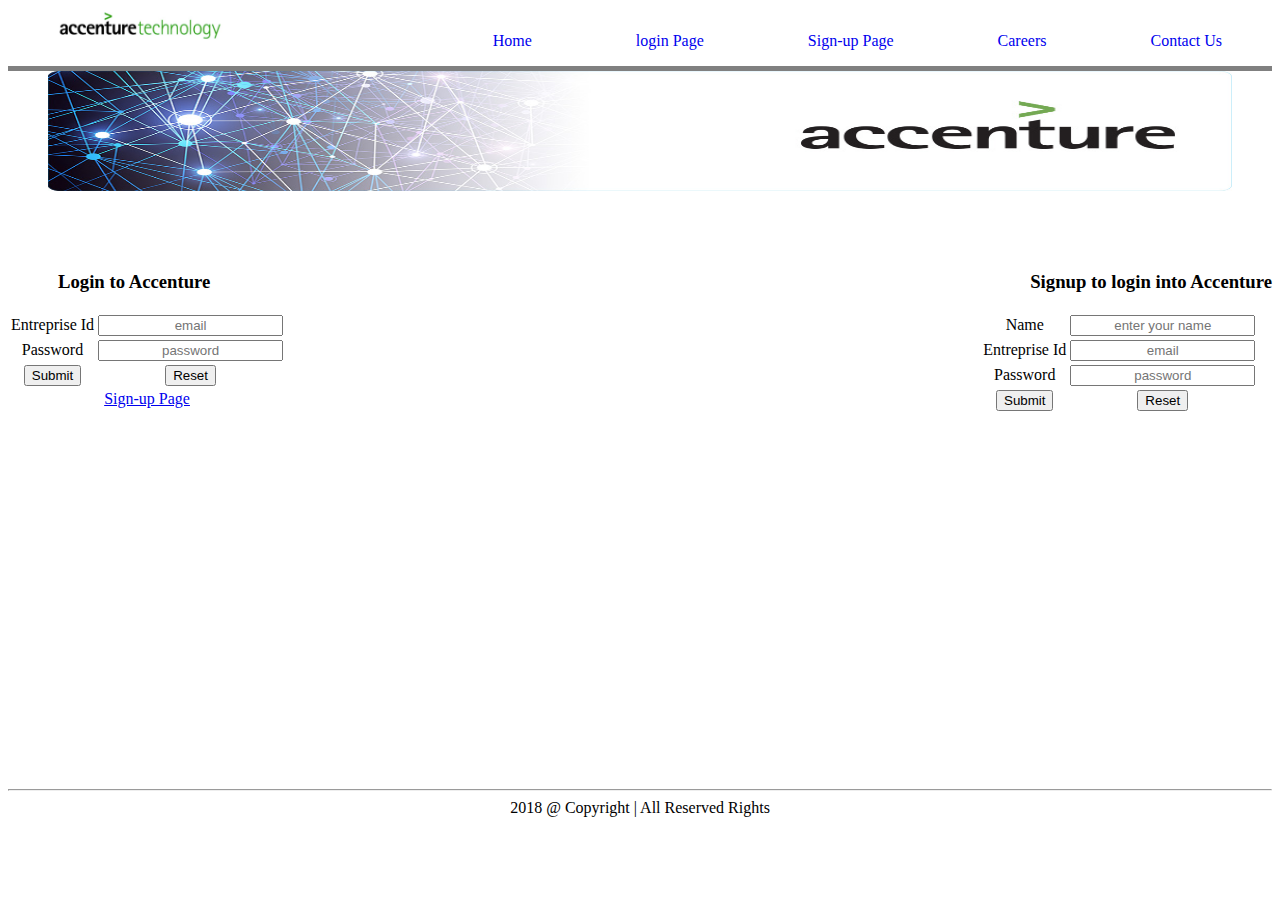
<file: index.html>
<!DOCTYPE html>
<html>
<head>
	<title>Login Page | Accenture</title>
	<link rel="stylesheet" href="styles.css">
</head>
<body>
	<header>
		<nav>
			<figure>
				<img src="images/accenture-logo.jpg">
			</figure>
			<ul>
				<li><a href="#" style="text-decoration: none;">Home</a></li>
				<li><a href="#" style="text-decoration: none;">login Page</a></li>
				<li><a href="signup.html" style="text-decoration: none;">Sign-up Page</a></li>
				<li><a href="#" style="text-decoration: none;">Careers</a></li>
				<li><a href="#" style="text-decoration: none;">Contact Us</a></li>
			</ul>
		</nav>
		<figure>
			<img src="images/accenture_header.jpg">
		</figure>
	</header>
	<section class="content">
		<div>
			<h3>
				Login to Accenture	
			</h3>
			<form>
				<table>
					<tr>
						<td><label>Entreprise Id</label></td>
						<td><input type="email" name="email" placeholder="email" required></td>
					</tr>
					<tr>
						<td><label>Password</label></td>
						<td><input type="password" name="email" placeholder="password" required></td>
					</tr>
					<tr>
						<td><input type="submit" name=""></td>
						<td><input type="reset" name=""></td>
					</tr>
					<tr>
						<td colspan="2"><a href="signup.html">Sign-up Page</a></td>
					</tr>
				</table>
			</form>
		</div>
		<div style="float: right;">
			<h3>
				Signup to login into Accenture	
			</h3>
			<form method="POST">
				<table>
					<tr>
						<td><label>Name</label></td>
						<td><input type="text" name="fname" placeholder="enter your name" required></td>
					</tr>
					<tr>
						<td><label>Entreprise Id</label></td>
						<td><input type="email" name="email" placeholder="email" required></td>
					</tr>
					<tr>
						<td><label>Password</label></td>
						<td><input type="password" name="email" placeholder="password" required></td>
					</tr>
					<tr>
						<td><input type="submit" name="signup"></td>
						<td><input type="reset" name=""></td>
					</tr>
				</table>
			</form>
		</div>

	</section>
	<footer>
		<hr>
		2018 @ Copyright | All Reserved Rights		
	</footer>
</body>
</html>
</file>
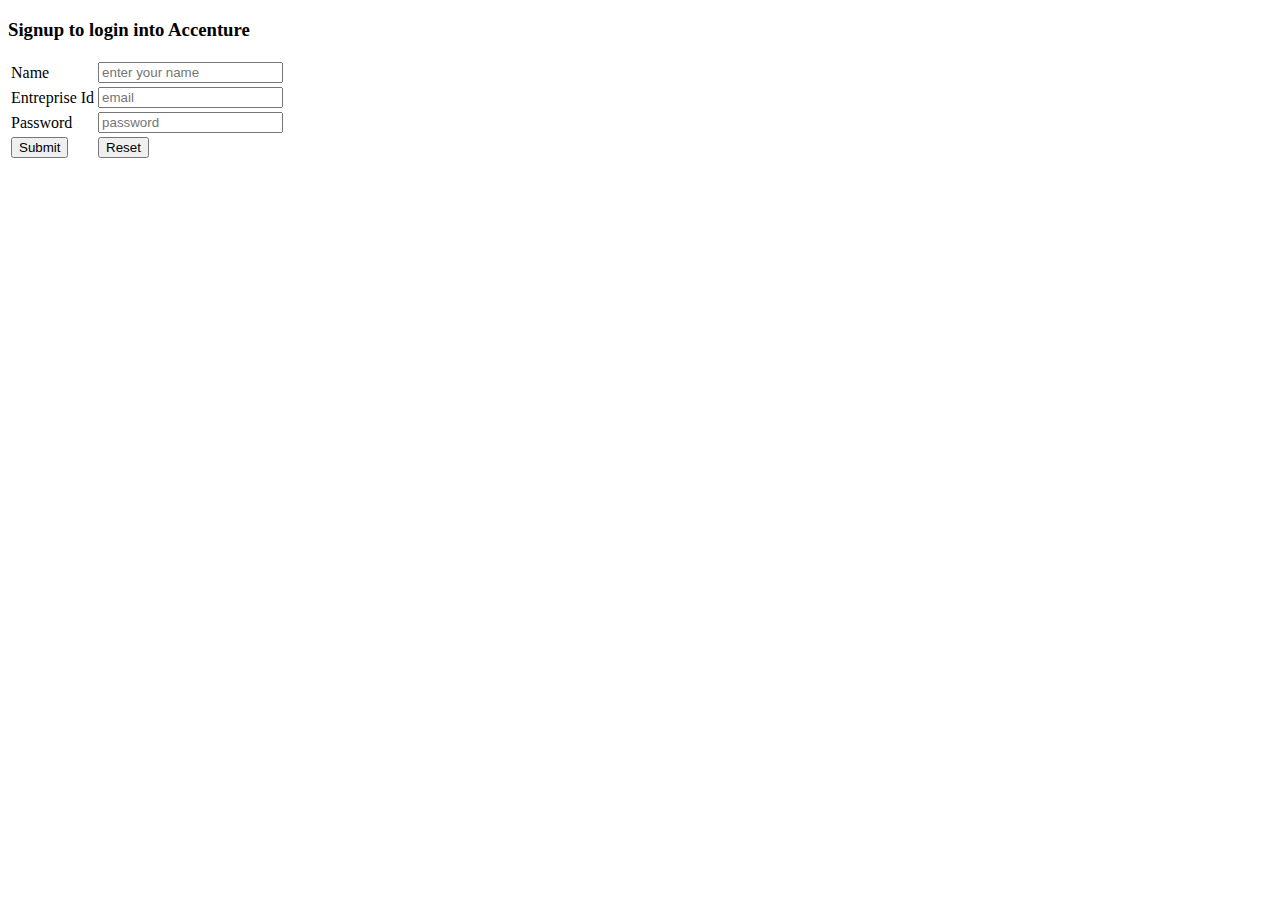
<file: signup.html>
<!DOCTYPE html>
<html>
<head>
	<title>Sign up page</title>
</head>
<body>
	<div>
			<h3>
				Signup to login into Accenture	
			</h3>
			<form method="POST">
				<table>
					<tr>
						<td><label>Name</label></td>
						<td><input type="text" name="fname" placeholder="enter your name" required></td>
					</tr>
					<tr>
						<td><label>Entreprise Id</label></td>
						<td><input type="email" name="email" placeholder="email" required></td>
					</tr>
					<tr>
						<td><label>Password</label></td>
						<td><input type="password" name="email" placeholder="password" required></td>
					</tr>
					<tr>
						<td><input type="submit" name="signup"></td>
						<td><input type="reset" name=""></td>
					</tr>
				</table>
			</form>
		</div>

</body>
</html>
</file>
<file: styles.css>
*{
	text-align: center;
}

header{
	height: 50px;
	border-bottom: 5px solid grey ;	
}

header>nav>figure>img{
	float: left;
	margin-top: -30px;
	height:80px;
	}

header>nav>ul{
	float: right;
}

header>nav>ul>li{
	padding: 0 50px 0 50px;
	display: inline-block;
}

header>nav>ul>li:hover{
	padding: 0 50px 0 50px;
	display: inline-block;
	color: white;
	height: 30px;
	background-color: grey;
}

header>figure>img{
margin-top: 5px;
width: 100%;
height: 120px;
}

.content{
	min-height: 580px;
	margin-top: 130px;
}

section>div{
	display: inline;
	float: left;
}

section>div>h3{
	text-align: left;
	margin-top: 70px;
	padding-left: 50px; 
}


/*footer{

	position: fixed;
}*/
</file>
